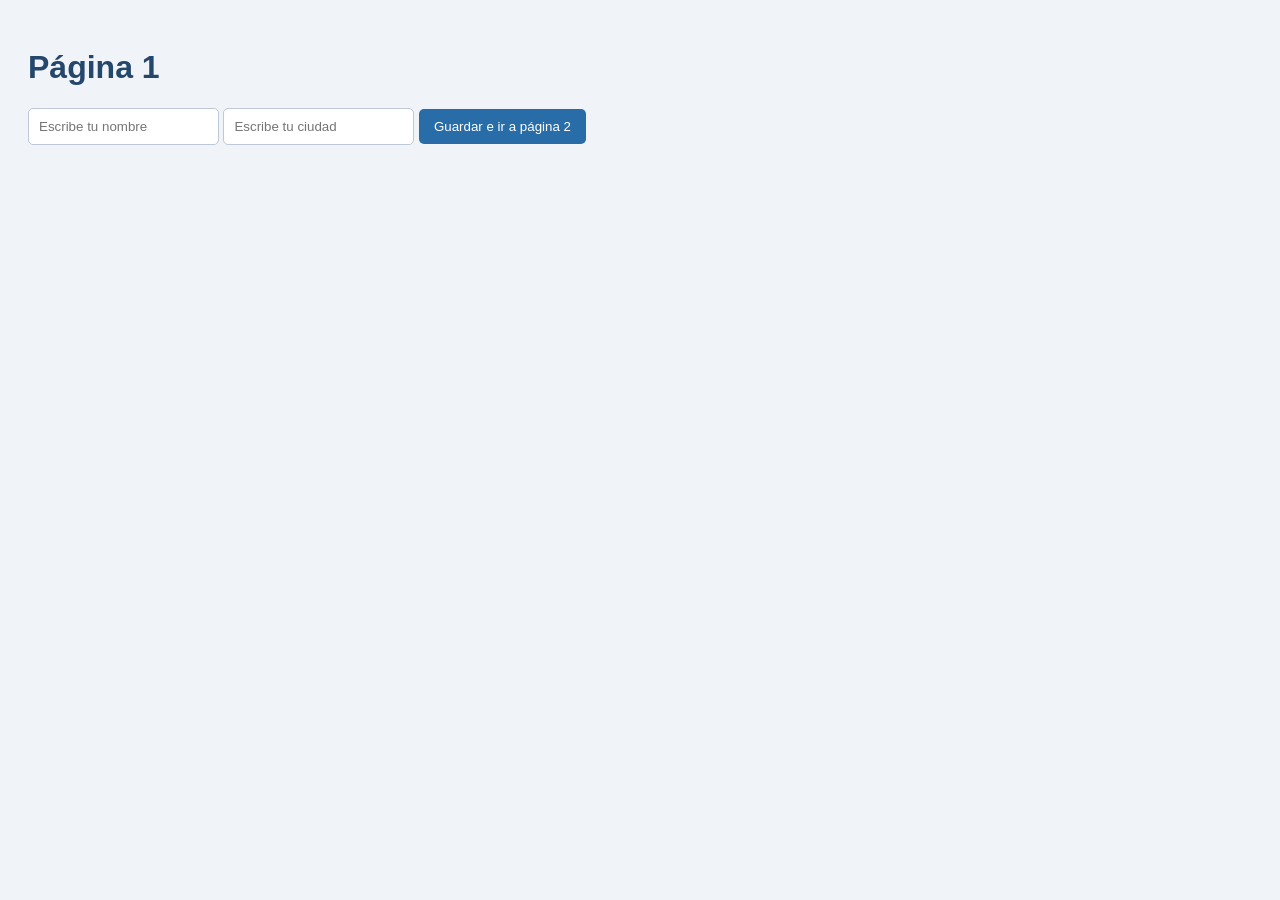
<file: index.html>
<!DOCTYPE html>
<html lang="es">
<head>
    <meta charset="UTF-8">
    <meta name="viewport" content="width=device-width, initial-scale=1.0">
    <title>Página 1</title>
    <link rel="stylesheet" href="CSS/style.css">
    <script src="JS/pagina1.js" defer></script>
</head>
<body>
    <h1>Página 1</h1>

    <input type="text" id="nombre" placeholder="Escribe tu nombre">
    <input type="text" id="ciudad" placeholder="Escribe tu ciudad">
    <button id="btn-guardar">Guardar e ir a página 2</button>
    
</body>
</html>
</file>
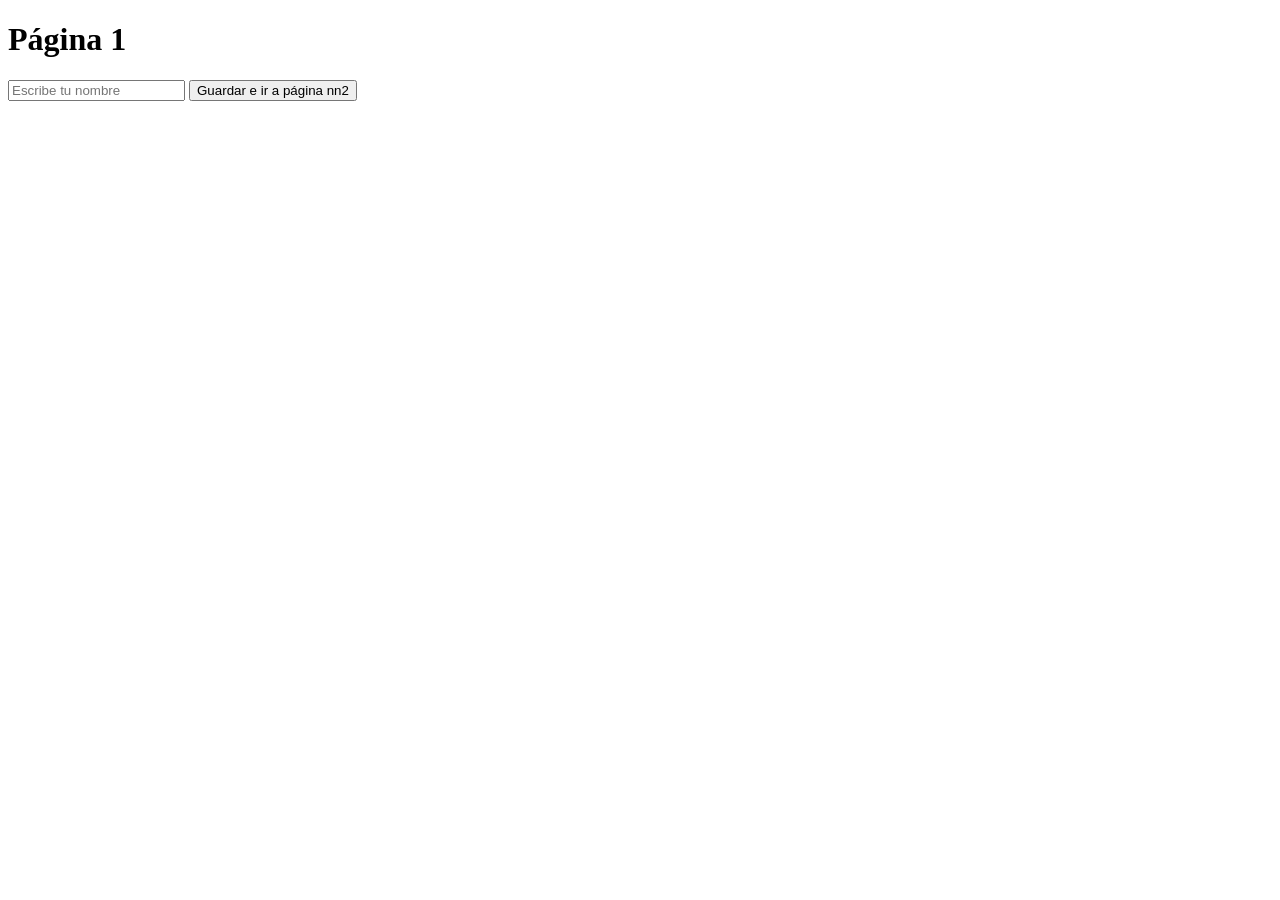
<file: pagina1.html>
<!DOCTYPE html>
<html lang="es">
<head>
    <meta charset="UTF-8">
    <meta name="viewport" content="width=device-width, initial-scale=1.0">
    <title>Página 1</title>
    <script src="JS/pagina1.js" defer></script>
</head>
<body>
    <h1>Página 1</h1>

    <input type="text" id="nombre" placeholder="Escribe tu nombre">
    <button id="btn-guardar">Guardar e ir a página nn2</button>
    
</body>
</html>
</file>
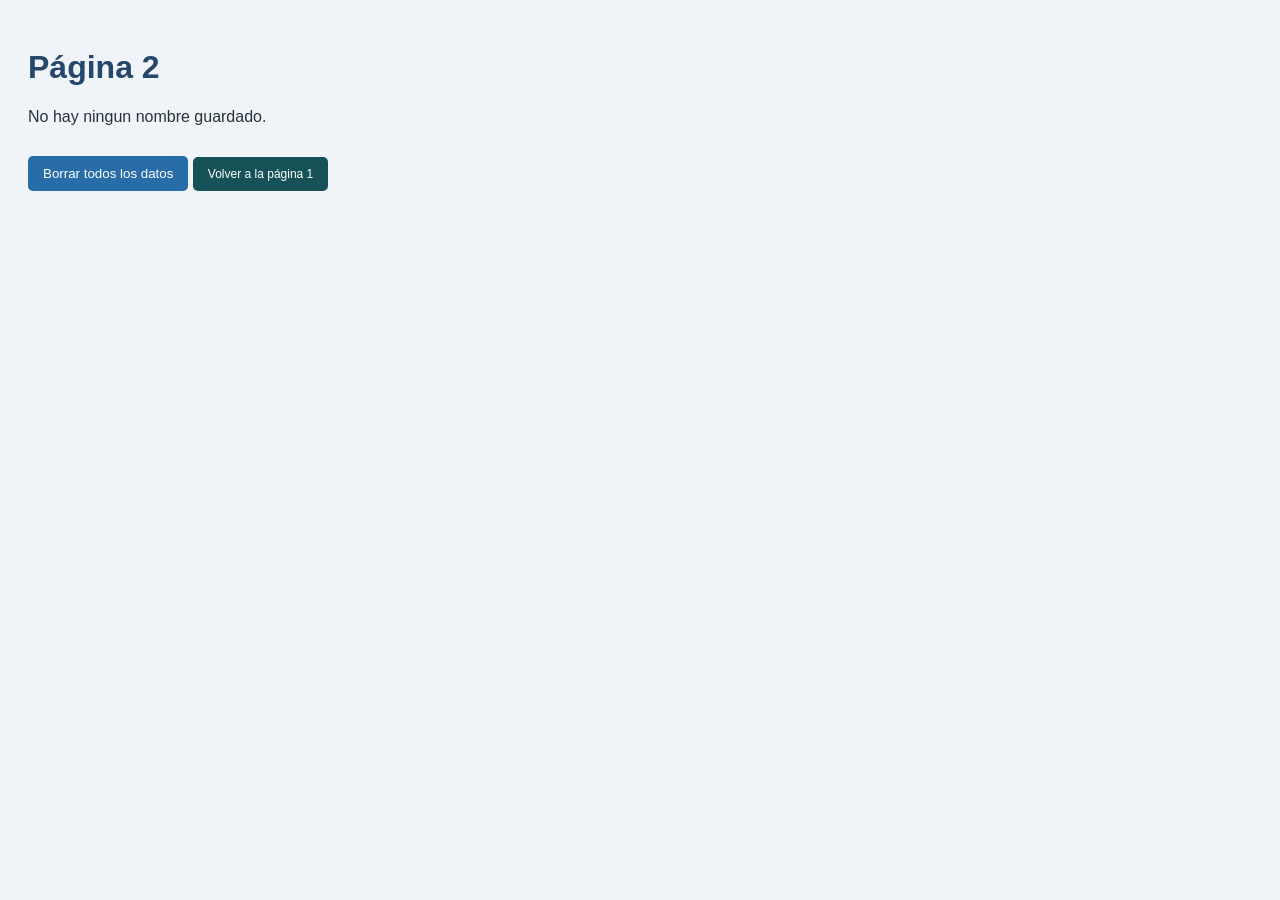
<file: pagina2.html>
<!DOCTYPE html>
<html lang="es">
<head>
    <meta charset="UTF-8">
    <meta name="viewport" content="width=device-width, initial-scale=1.0">
    <title>Página 2</title>

    <link rel="stylesheet" href="CSS/style.css">
    <script src="JS/pagina2.js" defer></script>
</head>
<body>
    <h1>Página 2</h1>

    <p id="saludo"></p>
    <button id="btn-borrar">Borrar todos los datos</button>
    <a href="index.html" class="btn-regreso">Volver a la página 1</a>

</body>
</html>
</file>
<file: CSS/style.css>
body {
    font-family: Arial, sans-serif;
    background-color: #f0f4f8;
    color: #263238;
    padding: 20px;
}

h1 {
    color: #24476b;
}

input {
    padding: 10px;
    border: 1px solid #bdc9d6;
    border-radius: 5px;
}

button {
    padding: 10px 15px;
    background-color: #286da8;
    color: white;
    border: none;
    border-radius: 5px;
    cursor: pointer;
}

button:hover {
    background-color: #194e7a;
}


.btn-regreso {
    display: inline-block;
    font-size: 12px;
    background-color: #165258;
    color: white;
    text-decoration: none;
    padding: 10px 15px;
    border-radius: 5px;
    margin: 15px 0;


}

.btn-regreso:hover {
    background-color: #010e0d;

}
</file>
